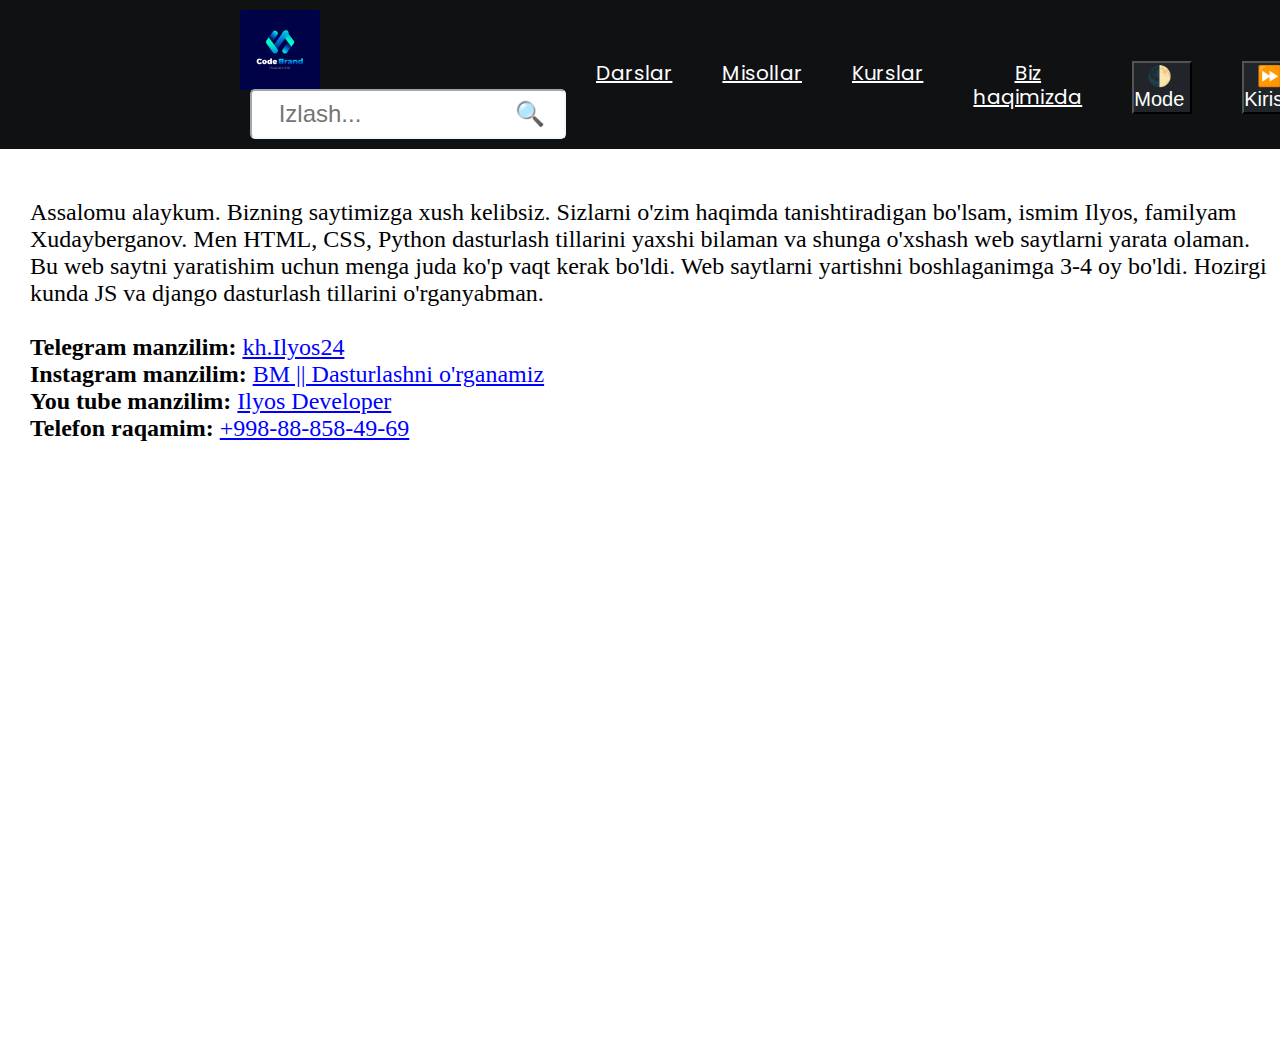
<file: biz.html>
<!DOCTYPE html>
<html lang="en">
<head>
    <meta charset="UTF-8">
    <meta http-equiv="X-UA-Compatible" content="IE=edge">
    <meta name="viewport" content="width=device-width, initial-scale=1.0">
    <link rel="stylesheet" href="biz.css">
    <link rel="shortcut icon" href="./logo.jpg" type="image/x-icon">
    <title>𝗕𝗠 || 𝗗𝗮𝘀𝘁𝘂𝗿𝗹𝗮𝘀𝗵𝗻𝗶 𝗼'𝗿𝗴𝗮𝗻𝗮𝗺𝗶𝘇</title>
</head>
<body>
    <header class="page-header">
<div class="contianer">
    <div class="content">
        <a href="index.html" class="header-logo">
             <img src="./header-logo.jpg" alt="logo" class="img">
             <input type="text" class="search_block" _ngcontent-rpc-c30="" placeholder="    Izlash...                       &#128269;">
        </a>
    <nav class="header-nav">
        <a class="header-nav_link" href="#!">Darslar</a>
        <a class="header-nav_link" href="#!">Misollar</a>
        <a class="header-nav_link" href="https://t.me/IT_kanal_oo1">Kurslar</a>
        <a class="header-nav_link" href="#!">Biz haqimizda</a>
        <button class="header-button">&#127763; Mode</button>
        <button class="header-button">&#9193; Kirish</button>
    </nav>
   
    </div>
 </div>
 <section class="page-section">
    <p>Assalomu alaykum. Bizning saytimizga xush kelibsiz. Sizlarni o'zim haqimda tanishtiradigan bo'lsam, ismim Ilyos, familyam Xudayberganov. Men HTML, CSS, Python dasturlash tillarini yaxshi bilaman va shunga o'xshash web saytlarni yarata olaman. 
        Bu web saytni yaratishim uchun menga juda ko'p vaqt kerak bo'ldi. Web saytlarni yartishni boshlaganimga 3-4 oy bo'ldi. Hozirgi kunda JS va django dasturlash tillarini o'rganyabman. <br><br>
        <b>Telegram manzilim:         </b><a href="https://t.me/kh_Ilyos24">kh.Ilyos24</a><br>
        <b>Instagram manzilim:          </b><a href="https://www.instagram.com/kh.ilyos.24">BM || Dasturlashni o'rganamiz</a><br>
        <b>You tube manzilim:          </b><a href="https://www.youtube.com/@Ilyos_dev">Ilyos Developer</a><br>
        <b>Telefon raqamim:         </b> <a href="#!">+998-88-858-49-69</a><br>
        
        

    </p>
 </section>
</body>
</file>
<file: biz.css>
@import url('https://fonts.googleapis.com/css2?family=Poppins:wght@400;500;600;700&display=swap');

* {
    margin: 0;
    padding-left: 0px;
    box-sizing: border-box;
    text-decoration: none;
    list-style: none;
    
    
        
}

:root {
    --Danger:rgb(35, 166, 240);
    --Dark:rgb(255, 255, 255);
    --Success: rgb(35, 166, 240);
    --xs: 32px;
    --sm: 21px;
    --md: 21px;
    --lg: 45px;
    --margin-block: 110px;
    --font: Poppins;
    --border-radius: 6px;
}

.page-header{
    background-color:#101113;;
    margin: 0%;
    padding: 0%;
    
}



.content {
    display: flex;
    align-items: center;
    margin: 0%;
    
}
.header-logo{
    margin-right: 20px;
    text-align: left;
    margin-left: 240px;
    gap: 5px;
}
.img{
    margin-top: 10px;
    margin-bottom: -15px;
    width: 80px;
    height: 80px;
}
.search_block{
    margin: 10px;
    font-size: 24px;
    height: 50px;
    border-radius: 5px;
    border-color: aliceblue;
}
.header-nav {
    display: flex;
    gap: 50px;
    margin-top: 25px;
}

.header-nav_link{
    color: var(--Dark);
    font-family: var(--font);
    font-size: 20px;
    font-weight: 400;
    line-height: 24px;
    letter-spacing: 0.2px;
    text-align: center;
}

.header-nav_link:hover{
    color: blue;
}

.header-button{
    background-color: #212529;
    color: var(--Dark);
    font-size: 20px;

}
.header-button:hover{
    padding: 10px;
    border-color: aliceblue;
    border-radius: 25px;
}
.page-section{
    background-color: white;
}
p{
    color: black;
    height: 900px;
    padding-top: 50px;
    padding-left: 30px;
    font-size: 24px;
}

a{
    color: blue;
    text-decoration: underline;
}
a:hover{
    color:red;
}
b{
    color: ;
}
</file>
